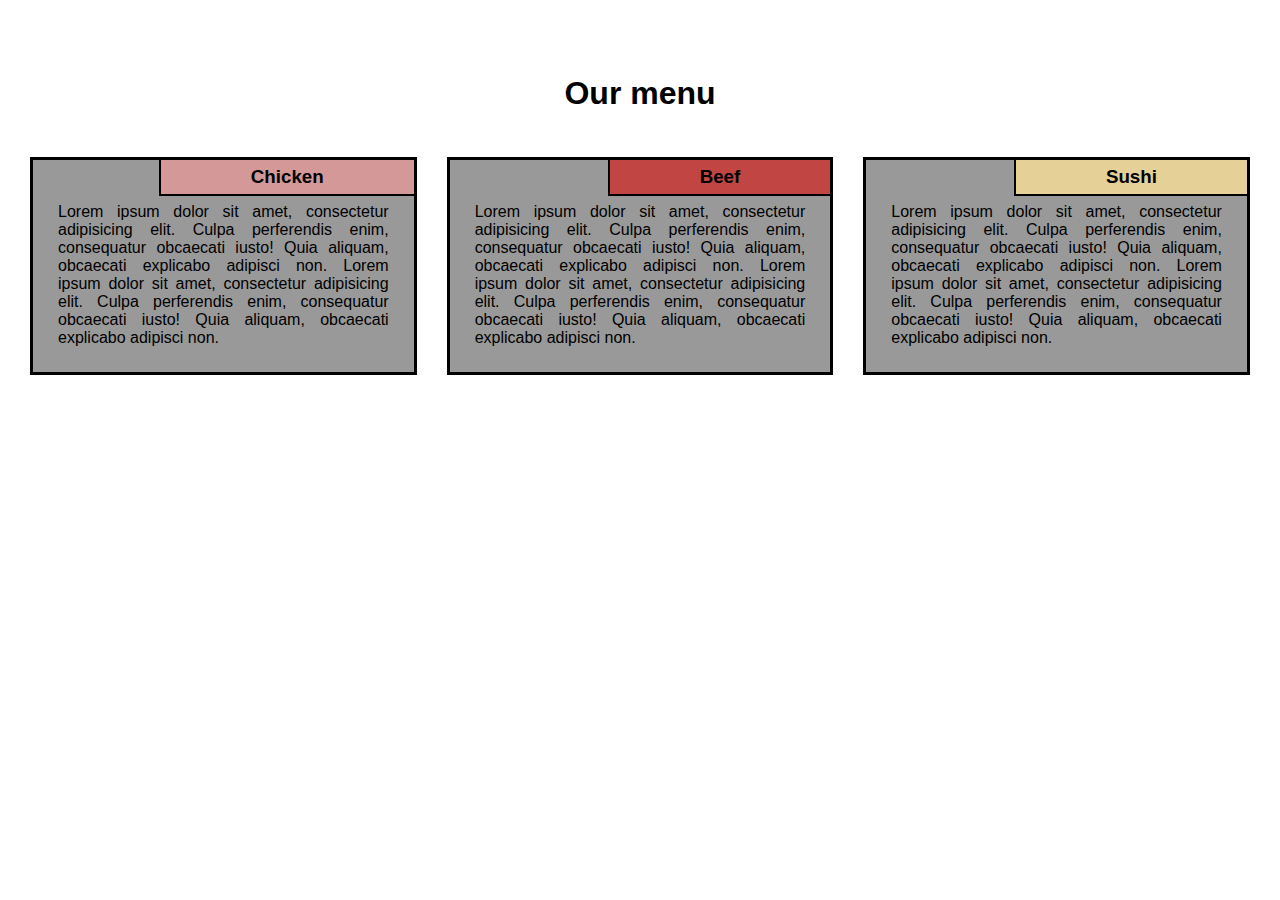
<file: module2-solution/index.html>
<!DOCTYPE html>
<html>

<head>
    <meta charset="UTF-8">
    <meta name="viewport" content="width=device-width, initial-scale=1">
    <title>Module2Assig</title>
    <link rel="stylesheet" href="css/style.css">
</head>

<body>
    <div class="container">
        <div class="row">
            <h1 class="menu-title">Our menu</h1>
            <div class="col-lg-4">
                <div class="item">
                    <div class="item-title" id="title-one">
                        <h3>Chicken</h3>
                    </div>
                    <p>
                        Lorem ipsum dolor sit amet, consectetur adipisicing elit. Culpa perferendis enim, consequatur obcaecati iusto! Quia aliquam, obcaecati explicabo adipisci non. Lorem ipsum dolor sit amet, consectetur adipisicing elit. Culpa perferendis enim, consequatur
                        obcaecati iusto! Quia aliquam, obcaecati explicabo adipisci non.
                    </p>
                </div>
            </div>
            <div class="col-lg-4">
                <div class="item">
                    <div class="item-title" id="title-two">
                        <h3>Beef</h3>
                    </div>
                    <p>
                        Lorem ipsum dolor sit amet, consectetur adipisicing elit. Culpa perferendis enim, consequatur obcaecati iusto! Quia aliquam, obcaecati explicabo adipisci non. Lorem ipsum dolor sit amet, consectetur adipisicing elit. Culpa perferendis enim, consequatur
                        obcaecati iusto! Quia aliquam, obcaecati explicabo adipisci non.
                    </p>
                </div>
            </div>
            <div class="col-lg-4 col-lg-tablet">
                <div class="item">
                    <div class="item-title" id="title-three">
                        <h3>Sushi</h3>
                    </div>
                    <p>
                        Lorem ipsum dolor sit amet, consectetur adipisicing elit. Culpa perferendis enim, consequatur obcaecati iusto! Quia aliquam, obcaecati explicabo adipisci non. Lorem ipsum dolor sit amet, consectetur adipisicing elit. Culpa perferendis enim, consequatur
                        obcaecati iusto! Quia aliquam, obcaecati explicabo adipisci non.
                    </p>
                </div>
            </div>

        </div>
    </div>
</body>

</html>
</file>
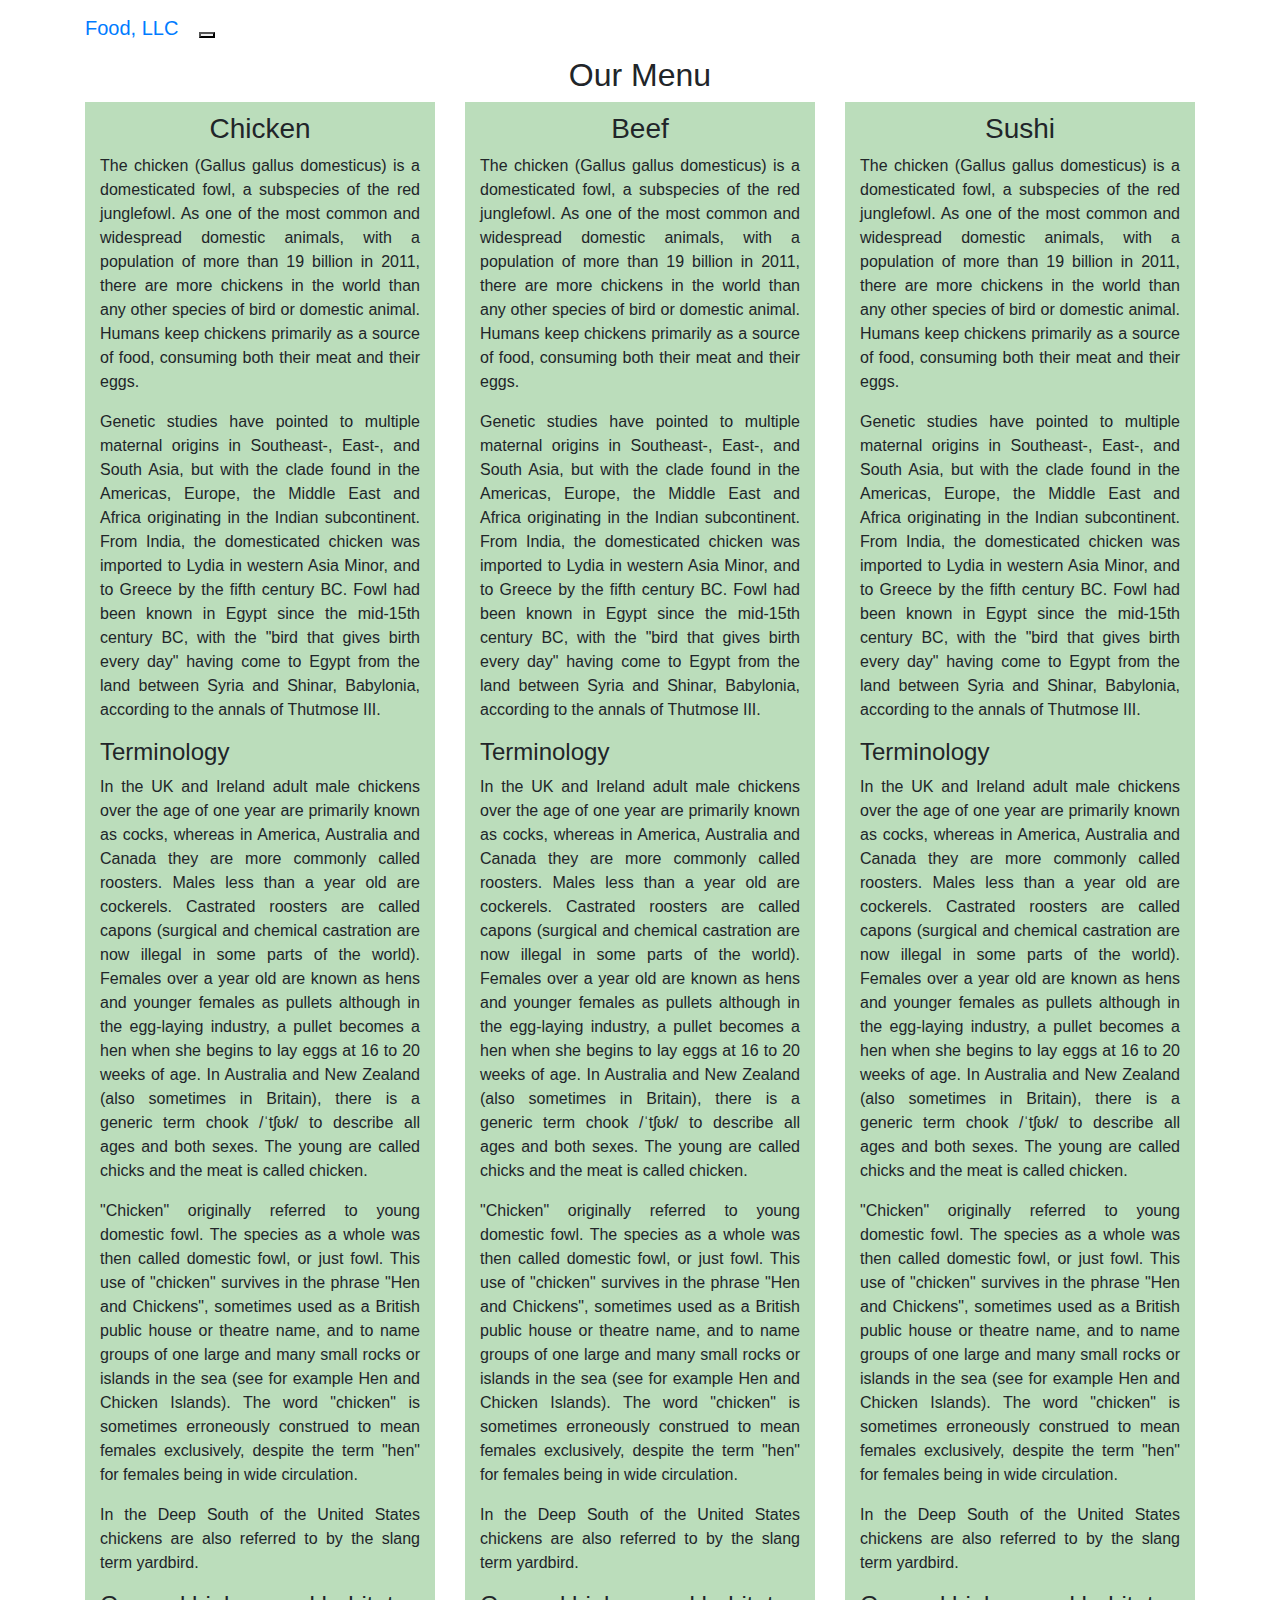
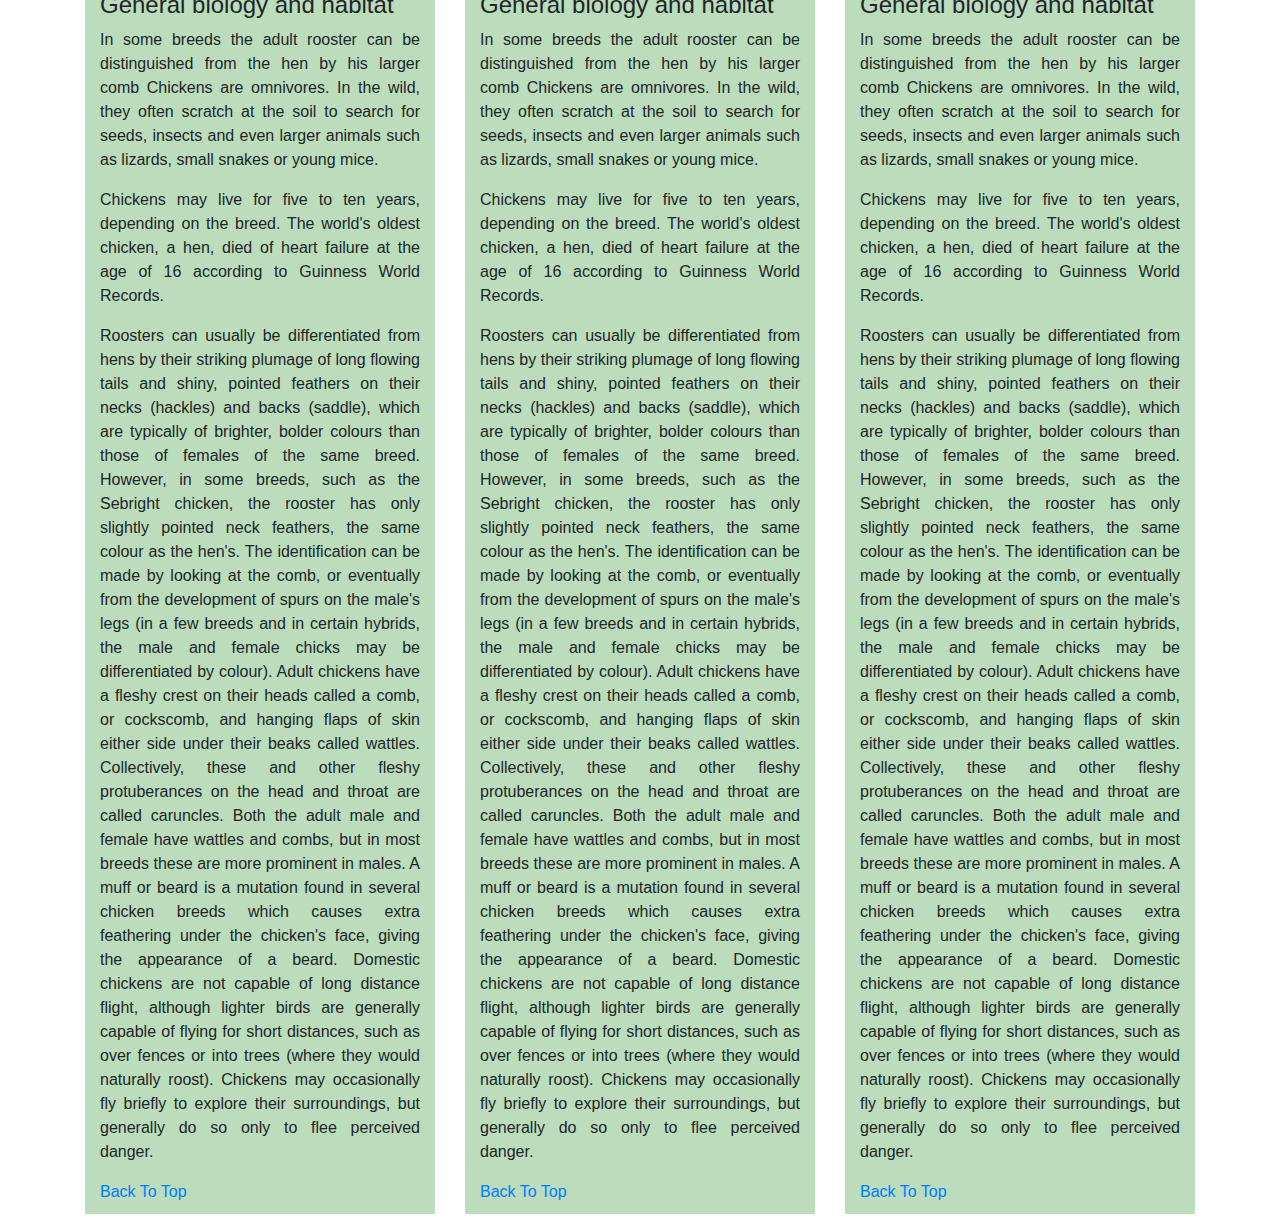
<file: module3-solution/index.html>
<!doctype html>
<html lang="en">

<head>
    <meta charset="utf-8">
    <meta http-equiv="X-UA-Compatible" content="IE=edge">
    <meta name="viewport" content="width=device-width, initial-scale=1">

    <title>Bruno Mikuš - Module 3</title>
    <link rel="stylesheet" href="css/bootstrap.min.css">
    <link rel="stylesheet" href="css/style.css">
</head>

<body>

    <header id="top">
        <nav id="header-nav" class="navbar navbar-default">
            <div class="container">
                <div class="navbar-header">
                    <a class="navbar-brand" href="#">Food, LLC</a>

                    <button type="button" class="navbar-toggle collapsed" data-toggle="collapse" data-target="#collapsable-nav" aria-expanded="false">
            <span class="sr-only">Toggle navigation</span>
            <span class="icon-bar"></span>
            <span class="icon-bar"></span>
            <span class="icon-bar"></span>
          </button>
                </div>

                <div id="collapsable-nav" class="collapse navbar-collapse">
                    <ul id="nav-list" class="nav navbar-nav navbar-right">
                        <li>
                            <a href="#chicken">Chicken</a>
                        </li>
                        <li>
                            <a href="#beef">Beef</a>
                        </li>
                        <li>
                            <a href="#sushi">Sushi</a>
                        </li>
                    </ul>
                    <!-- #nav-list -->
                </div>
                <!-- .collapse .navbar-collapse -->
            </div>
            <!-- .container -->
        </nav>
        <!-- #header-nav -->
    </header>

    <div id="main-content" class="container">
        <h2 class="text-center">Our Menu</h2>
        <div class="row">
            <section id="chicken" class="col-md-4 col-lg-4 col-sm-6 col-xs-12">
                <div class="content-cell">
                    <h3 class="text-center">Chicken</h3>
                    <p>
                        The chicken (Gallus gallus domesticus) is a domesticated fowl, a subspecies of the red junglefowl. As one of the most common and widespread domestic animals, with a population of more than 19 billion in 2011, there are more chickens in the world than
                        any other species of bird or domestic animal. Humans keep chickens primarily as a source of food, consuming both their meat and their eggs.
                    </p>
                    <p>
                        Genetic studies have pointed to multiple maternal origins in Southeast-, East-, and South Asia, but with the clade found in the Americas, Europe, the Middle East and Africa originating in the Indian subcontinent. From India, the domesticated chicken was
                        imported to Lydia in western Asia Minor, and to Greece by the fifth century BC. Fowl had been known in Egypt since the mid-15th century BC, with the "bird that gives birth every day" having come to Egypt from the land between Syria
                        and Shinar, Babylonia, according to the annals of Thutmose III.
                    </p>

                    <h4>Terminology</h4>
                    <p>
                        In the UK and Ireland adult male chickens over the age of one year are primarily known as cocks, whereas in America, Australia and Canada they are more commonly called roosters. Males less than a year old are cockerels. Castrated roosters are called capons
                        (surgical and chemical castration are now illegal in some parts of the world). Females over a year old are known as hens and younger females as pullets although in the egg-laying industry, a pullet becomes a hen when she begins
                        to lay eggs at 16 to 20 weeks of age. In Australia and New Zealand (also sometimes in Britain), there is a generic term chook /ˈtʃʊk/ to describe all ages and both sexes. The young are called chicks and the meat is called chicken.
                    </p>
                    <p>
                        "Chicken" originally referred to young domestic fowl. The species as a whole was then called domestic fowl, or just fowl. This use of "chicken" survives in the phrase "Hen and Chickens", sometimes used as a British public house or theatre name, and to
                        name groups of one large and many small rocks or islands in the sea (see for example Hen and Chicken Islands). The word "chicken" is sometimes erroneously construed to mean females exclusively, despite the term "hen" for females
                        being in wide circulation.
                    </p>
                    <p>
                        In the Deep South of the United States chickens are also referred to by the slang term yardbird.
                    </p>

                    <h4>General biology and habitat</h4>
                    <p>
                        In some breeds the adult rooster can be distinguished from the hen by his larger comb Chickens are omnivores. In the wild, they often scratch at the soil to search for seeds, insects and even larger animals such as lizards, small snakes or young mice.
                    </p>
                    <p>
                        Chickens may live for five to ten years, depending on the breed. The world's oldest chicken, a hen, died of heart failure at the age of 16 according to Guinness World Records.
                    </p>
                    <p>
                        Roosters can usually be differentiated from hens by their striking plumage of long flowing tails and shiny, pointed feathers on their necks (hackles) and backs (saddle), which are typically of brighter, bolder colours than those of females of the same
                        breed. However, in some breeds, such as the Sebright chicken, the rooster has only slightly pointed neck feathers, the same colour as the hen's. The identification can be made by looking at the comb, or eventually from the development
                        of spurs on the male's legs (in a few breeds and in certain hybrids, the male and female chicks may be differentiated by colour). Adult chickens have a fleshy crest on their heads called a comb, or cockscomb, and hanging flaps
                        of skin either side under their beaks called wattles. Collectively, these and other fleshy protuberances on the head and throat are called caruncles. Both the adult male and female have wattles and combs, but in most breeds these
                        are more prominent in males. A muff or beard is a mutation found in several chicken breeds which causes extra feathering under the chicken's face, giving the appearance of a beard. Domestic chickens are not capable of long distance
                        flight, although lighter birds are generally capable of flying for short distances, such as over fences or into trees (where they would naturally roost). Chickens may occasionally fly briefly to explore their surroundings, but
                        generally do so only to flee perceived danger.
                    </p>
                    <a href="#top">Back To Top</a>
                </div>
            </section>
            <!-- Chicken -->

            <section id="beef" class="col-md-4 col-lg-4 col-sm-6 col-xs-12">
                <div class="content-cell">
                    <h3 class="text-center">Beef</h3>
                    <p>
                        The chicken (Gallus gallus domesticus) is a domesticated fowl, a subspecies of the red junglefowl. As one of the most common and widespread domestic animals, with a population of more than 19 billion in 2011, there are more chickens in the world than
                        any other species of bird or domestic animal. Humans keep chickens primarily as a source of food, consuming both their meat and their eggs.
                    </p>
                    <p>
                        Genetic studies have pointed to multiple maternal origins in Southeast-, East-, and South Asia, but with the clade found in the Americas, Europe, the Middle East and Africa originating in the Indian subcontinent. From India, the domesticated chicken was
                        imported to Lydia in western Asia Minor, and to Greece by the fifth century BC. Fowl had been known in Egypt since the mid-15th century BC, with the "bird that gives birth every day" having come to Egypt from the land between Syria
                        and Shinar, Babylonia, according to the annals of Thutmose III.
                    </p>

                    <h4>Terminology</h4>
                    <p>
                        In the UK and Ireland adult male chickens over the age of one year are primarily known as cocks, whereas in America, Australia and Canada they are more commonly called roosters. Males less than a year old are cockerels. Castrated roosters are called capons
                        (surgical and chemical castration are now illegal in some parts of the world). Females over a year old are known as hens and younger females as pullets although in the egg-laying industry, a pullet becomes a hen when she begins
                        to lay eggs at 16 to 20 weeks of age. In Australia and New Zealand (also sometimes in Britain), there is a generic term chook /ˈtʃʊk/ to describe all ages and both sexes. The young are called chicks and the meat is called chicken.
                    </p>
                    <p>
                        "Chicken" originally referred to young domestic fowl. The species as a whole was then called domestic fowl, or just fowl. This use of "chicken" survives in the phrase "Hen and Chickens", sometimes used as a British public house or theatre name, and to
                        name groups of one large and many small rocks or islands in the sea (see for example Hen and Chicken Islands). The word "chicken" is sometimes erroneously construed to mean females exclusively, despite the term "hen" for females
                        being in wide circulation.
                    </p>
                    <p>
                        In the Deep South of the United States chickens are also referred to by the slang term yardbird.
                    </p>

                    <h4>General biology and habitat</h4>
                    <p>
                        In some breeds the adult rooster can be distinguished from the hen by his larger comb Chickens are omnivores. In the wild, they often scratch at the soil to search for seeds, insects and even larger animals such as lizards, small snakes or young mice.
                    </p>
                    <p>
                        Chickens may live for five to ten years, depending on the breed. The world's oldest chicken, a hen, died of heart failure at the age of 16 according to Guinness World Records.
                    </p>
                    <p>
                        Roosters can usually be differentiated from hens by their striking plumage of long flowing tails and shiny, pointed feathers on their necks (hackles) and backs (saddle), which are typically of brighter, bolder colours than those of females of the same
                        breed. However, in some breeds, such as the Sebright chicken, the rooster has only slightly pointed neck feathers, the same colour as the hen's. The identification can be made by looking at the comb, or eventually from the development
                        of spurs on the male's legs (in a few breeds and in certain hybrids, the male and female chicks may be differentiated by colour). Adult chickens have a fleshy crest on their heads called a comb, or cockscomb, and hanging flaps
                        of skin either side under their beaks called wattles. Collectively, these and other fleshy protuberances on the head and throat are called caruncles. Both the adult male and female have wattles and combs, but in most breeds these
                        are more prominent in males. A muff or beard is a mutation found in several chicken breeds which causes extra feathering under the chicken's face, giving the appearance of a beard. Domestic chickens are not capable of long distance
                        flight, although lighter birds are generally capable of flying for short distances, such as over fences or into trees (where they would naturally roost). Chickens may occasionally fly briefly to explore their surroundings, but
                        generally do so only to flee perceived danger.
                    </p>
                    <a href="#top">Back To Top</a>
                </div>
            </section>
            <!-- Beef -->

            <section id="sushi" class="col-md-4 col-lg-4 col-sm-12 col-xs-12">
                <div class="content-cell">
                    <h3 class="text-center">Sushi</h3>
                    <p>
                        The chicken (Gallus gallus domesticus) is a domesticated fowl, a subspecies of the red junglefowl. As one of the most common and widespread domestic animals, with a population of more than 19 billion in 2011, there are more chickens in the world than
                        any other species of bird or domestic animal. Humans keep chickens primarily as a source of food, consuming both their meat and their eggs.
                    </p>
                    <p>
                        Genetic studies have pointed to multiple maternal origins in Southeast-, East-, and South Asia, but with the clade found in the Americas, Europe, the Middle East and Africa originating in the Indian subcontinent. From India, the domesticated chicken was
                        imported to Lydia in western Asia Minor, and to Greece by the fifth century BC. Fowl had been known in Egypt since the mid-15th century BC, with the "bird that gives birth every day" having come to Egypt from the land between Syria
                        and Shinar, Babylonia, according to the annals of Thutmose III.
                    </p>

                    <h4>Terminology</h4>
                    <p>
                        In the UK and Ireland adult male chickens over the age of one year are primarily known as cocks, whereas in America, Australia and Canada they are more commonly called roosters. Males less than a year old are cockerels. Castrated roosters are called capons
                        (surgical and chemical castration are now illegal in some parts of the world). Females over a year old are known as hens and younger females as pullets although in the egg-laying industry, a pullet becomes a hen when she begins
                        to lay eggs at 16 to 20 weeks of age. In Australia and New Zealand (also sometimes in Britain), there is a generic term chook /ˈtʃʊk/ to describe all ages and both sexes. The young are called chicks and the meat is called chicken.
                    </p>
                    <p>
                        "Chicken" originally referred to young domestic fowl. The species as a whole was then called domestic fowl, or just fowl. This use of "chicken" survives in the phrase "Hen and Chickens", sometimes used as a British public house or theatre name, and to
                        name groups of one large and many small rocks or islands in the sea (see for example Hen and Chicken Islands). The word "chicken" is sometimes erroneously construed to mean females exclusively, despite the term "hen" for females
                        being in wide circulation.
                    </p>
                    <p>
                        In the Deep South of the United States chickens are also referred to by the slang term yardbird.
                    </p>

                    <h4>General biology and habitat</h4>
                    <p>
                        In some breeds the adult rooster can be distinguished from the hen by his larger comb Chickens are omnivores. In the wild, they often scratch at the soil to search for seeds, insects and even larger animals such as lizards, small snakes or young mice.
                    </p>
                    <p>
                        Chickens may live for five to ten years, depending on the breed. The world's oldest chicken, a hen, died of heart failure at the age of 16 according to Guinness World Records.
                    </p>
                    <p>
                        Roosters can usually be differentiated from hens by their striking plumage of long flowing tails and shiny, pointed feathers on their necks (hackles) and backs (saddle), which are typically of brighter, bolder colours than those of females of the same
                        breed. However, in some breeds, such as the Sebright chicken, the rooster has only slightly pointed neck feathers, the same colour as the hen's. The identification can be made by looking at the comb, or eventually from the development
                        of spurs on the male's legs (in a few breeds and in certain hybrids, the male and female chicks may be differentiated by colour). Adult chickens have a fleshy crest on their heads called a comb, or cockscomb, and hanging flaps
                        of skin either side under their beaks called wattles. Collectively, these and other fleshy protuberances on the head and throat are called caruncles. Both the adult male and female have wattles and combs, but in most breeds these
                        are more prominent in males. A muff or beard is a mutation found in several chicken breeds which causes extra feathering under the chicken's face, giving the appearance of a beard. Domestic chickens are not capable of long distance
                        flight, although lighter birds are generally capable of flying for short distances, such as over fences or into trees (where they would naturally roost). Chickens may occasionally fly briefly to explore their surroundings, but
                        generally do so only to flee perceived danger.
                    </p>
                    <a href="#top">Back To Top</a>
                </div>
            </section>
            <!-- Sushi -->
        </div>
        <!-- .row -->
    </div>
    <!-- #main-content -->

    <!-- jQuery (Bootstrap JS plugins depend on it) -->
    <script src="js/jquery.js"></script>
    <script src="js/bootstrap.min.js"></script>
</body>

</html>
</file>
<file: module2-solution/css/style.css>
* {
    box-sizing: border-box;
    margin: 0;
    padding: 0;
}

body {
    font-family: 'Lato', sans-serif;
}

.row {
    width: 100%;
}

.menu-title {
    text-align: center;
    margin-bottom: 30px;
}

.container {
    position: relative;
    top: 60px;
    margin: 15px;
}

.item {
    position: relative;
    top: 0;
    background-color: #999999;
    margin: 15px;
    padding: 25px;
    border: 3px solid #000;
}

.item p {
    margin-top: 18px;
    text-align: justify;
    font-size: 100%;
}

.item-title {
    position: absolute;
    top: 0;
    right: 0px;
    background: green;
    padding: 6px 90px;
    border-left: 2px solid #000;
    border-bottom: 2px solid #000;
}

#title-one {
    background-color: #D59898;
}

#title-two {
    background-color: #C14543;
}

#title-three {
    background-color: #E5D198;
}


/* Simple Responsive Framework. */


/*------ Desktop ------*/

@media (min-width: 992px) {
    .col-lg-1,
    .col-lg-2,
    .col-lg-3,
    .col-lg-4,
    .col-lg-5,
    .col-lg-6,
    .col-lg-7,
    .col-lg-8,
    .col-lg-9,
    .col-lg-10,
    .col-lg-11,
    .col-lg-12 {
        float: left;
    }
    .col-lg-1 {
        width: 8.33%;
    }
    .col-lg-2 {
        width: 16.66%;
    }
    .col-lg-3 {
        width: 25%;
    }
    .col-lg-4 {
        width: 33.33%;
    }
    .col-lg-5 {
        width: 41.66%;
    }
    .col-lg-6 {
        width: 50%;
    }
    .col-lg-7 {
        width: 58.33%;
    }
    .col-lg-8 {
        width: 66.66%;
    }
    .col-lg-9 {
        width: 74.99%;
    }
    .col-lg-10 {
        width: 83.33%;
    }
    .col-lg-11 {
        width: 91.66%;
    }
    .col-lg-12 {
        width: 100%;
    }
}


/*------ Tablet ------*/

@media (min-width: 768px) and (max-width: 991px) {
    .col-lg-4 {
        width: 50%;
        float: left;
    }
    .col-lg-tablet {
        width: 100%;
        float: left;
    }
}


/*------ Mobile ------*/

@media (max-width: 767px) {
    .col-lg-4 {
        width: 100%;
        float: left;
    }
}
</file>
<file: module3-solution/css/style.css>
div>p {
    text-align: justify;
}

.content-cell {
    background-color: #BBDDBB;
    margin-bottom: 15px;
    padding: 10px 15px;
}

.content-cell h2 {
    margin-top: -5px;
}


/* Not XS screen */

@media (min-width:768px) {
    #collapsable-nav {
        visibility: hidden;
    }
}


/* XS screen */

@media (max-width:767px) {
    .navbar-brand {
        margin-left: 15px;
    }
    .content-cell {
        margin-left: 15px;
        margin-right: 15px;
    }
    #collapsable-nav {
        background-color: #BBEABB;
    }
    #nav-list {
        margin-bottom: 1px;
        margin-top: 0px;
    }
    #nav-list li {
        text-align: center;
        border: 1px solid #559955;
        margin-bottom: -1px;
    }
    #nav-list li:hover {
        font-weight: bold;
        background-color: #BBDDBB;
    }
}
</file>
